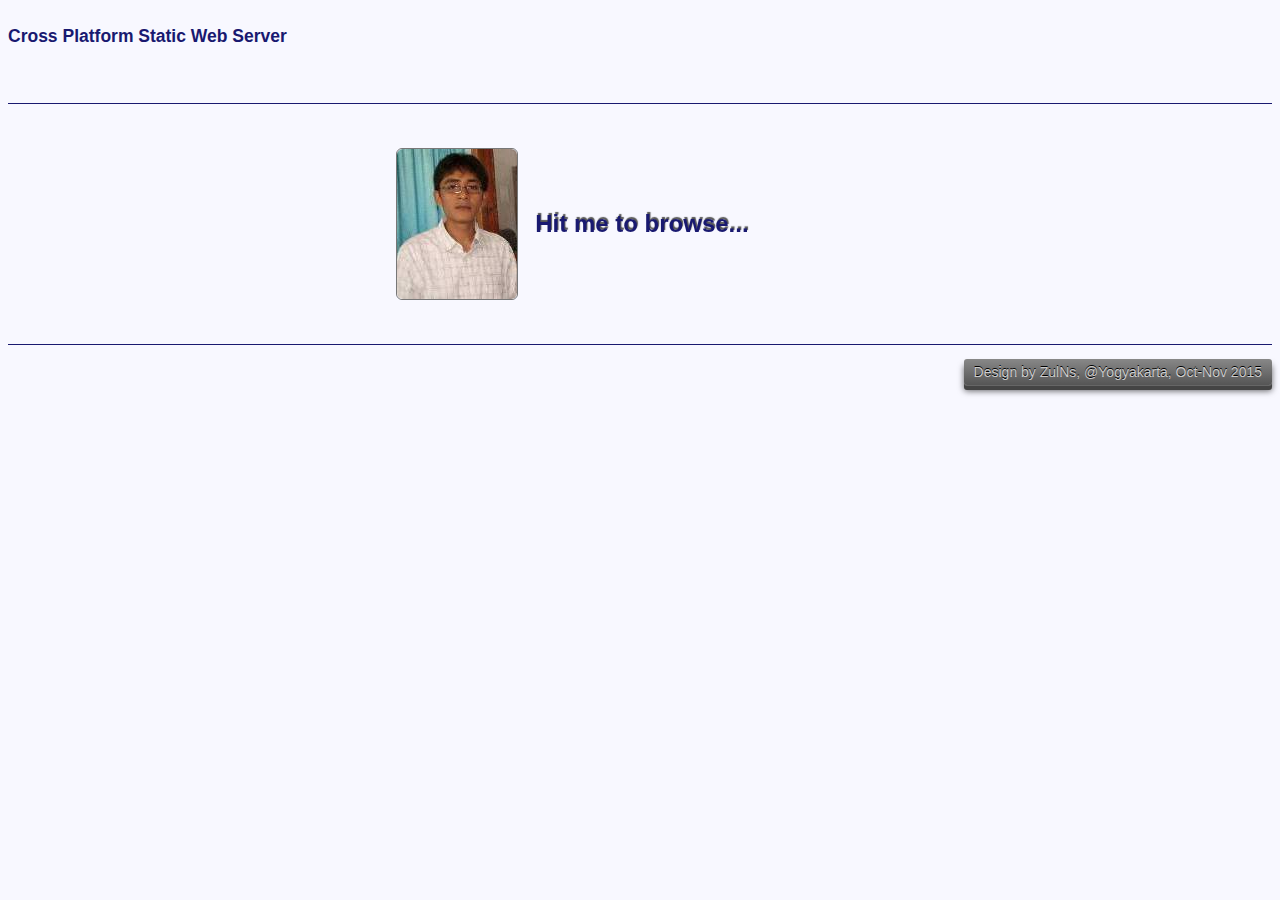
<file: index.html>
<!DOCTYPE html>
<html lang="en-US">
<head>
	<meta http-equiv="content-type" content="text/html; charset=UTF-8">
	<title>Cross Platform Static Web Server</title>
	<meta name="viewport" content="width=device-width, initial-scale=1.0">
	<meta name="Keywords" content="">
	<meta name="Description" content="Cross Platform Static Web Server">
	<link rel="icon" href="favicon.ico" type="image/x-icon">
	<link rel="stylesheet" href="style.css">
	<script type="text/javascript" src="filetype.js"></script>
	<script type="application/javascript" src="script.js"></script>
</head>
<body onload="initialize()">
	<h1 id="content_title"></h1>
	<div id="options">
		<span>Options:</span>
		<button id="view_list" class="button" onclick="setViewMode('list');">View <u>L</u>ist</button>
		<button id="view_tiles" class="button" onclick="setViewMode('tiles');">View <u>T</u>iles</button>
		<button id="shutdown" class="button" onclick="shutdown();"><u>S</u>hutdown Server</button>
	</div>
	<div id='content'>
		<div id="home_content">
			<div class="card-container">
				<div class="card">
					<div class="side"><img src="assets/images/zulns.jpg" alt="ZulNs"></div>
					<div class="side back"><img src="assets/images/merlin.jpg" alt="Merlin Siba"></div>
				</div>
				<span></span>
				<div class="center-text">
					<a href="#file:/" onclick="loadContent(this.href);">Hit me to browse...</a>
				</div>
			</div>
		</div>
		<table id="listed_content">
			<thead>
				<tr>
					<th class="filename" colspan="2">Name</th>
					<th class="filesize">Size</th>
					<th colspan="2">Modified Time</th>
				</tr>
			</thead>
			<tbody id="listed_body"></tbody>
		</table>
		<div id="tiled_content"></div>
	</div>
	<button id="author"></button>
	<div id="blanket"></div>
	<div id="dialog">
		<div id="dialog_message"></div>
		<!--<div id="user_response"></div>-->
		<input type="text" id="user_answer" value="">
		<div id="buttons_wrapper">
			<button id="button_ok" class="button" onclick="closeDialog(true);">Ok</button>
			<button id="button_cancel" class="button" onclick="closeDialog(false);">Cancel</button>
		</div>
	</div>
	<iframe id="iframe" name="iframe"></iframe>
	<img id="iframe_close" class="fadeOnHover" src="assets/images/close.png" onclick="closeIframe();">
</body>
</html>
</file>
<file: style.css>
html {
	font-size: 14px;
	font-family: Verdana, Geneva, sans-serif; /*Arial, Helvetica, sans-serif;*/
	color: MidnightBlue;
	background-color: GhostWhite;
}
h1 {
	font-size: 1.25em;
	font-style: normal;
	margin-top: 1.5em;
	margin-bottom: 2em;
}
h2 {
	font-size: 1.125em;
	font-style: normal;
}
a {
	display: block;
	width: 100%;
	height: 100%;
	text-decoration: none;
}
a:link {
	color: MidnightBlue;
}
a:visited {
	color: #f08;
}
/*a:link:active, a:visited:active {}*/
#content {
	display: table;
	float: left;
	width: 100%;
	height: 100%;
	line-height: 100%;
	border-style: solid;
	border-width: 1px 0;
	margin-top: 1.5em;
	padding: 0;
}
#home_content {
	display: block;
	margin: 20px 0;
}
#home_content a:hover {
	text-decoration: underline;
}
.card-container {
	position: relative;
	width: 512px;
	height: 200px;
	margin: auto;
	-webkit-perspective: 1000px;
	-moz-perspective: 1000px;
	perspective: 1000px;
	text-align: center;
}
.card {
	position: absolute;
	width: 122px;
	height: 152px;
	top: 24px;
	left: 12px;
	-webkit-transform-style: preserve-3d;
	-moz-transform-style: preserve-3d;
	transform-style: preserve-3d;
	-webkit-animation: flip 16s linear 0s infinite;
	-moz-animation: flip 16s linear 0s infinite;
	-o-animation: flip 16s linear 0s infinite;
	animation: flip 16s linear 0s infinite;
}
.card .side {
	position: absolute;
	width: 120px;
	height: 150px;
	-webkit-backface-visibility: hidden;
	-moz-backface-visibility: hidden;
	backface-visibility: hidden;
	border: 1px solid #777;
	-webkit-border-radius: 6px;
	-moz-border-radius: 6px;
	border-radius: 6px;
	text-align: center;
	line-height: 150px;
}
.card .back {
	-webkit-transform: rotateY(180deg);
	-moz-transform: rotateY(180deg);
	-o-transform: rotateY(180deg);
	transform: rotateY(180deg);
}
.card img {
	-webkit-border-radius: 6px;
	-moz-border-radius: 6px;
	border-radius: 6px;
}
@-webkit-keyframes flip {
	000.00% {-webkit-transform-origin: center; z-index: 2;}
	024.99% {-webkit-transform-origin: center; -webkit-transform: rotateY(720deg);}
	025.00% {-webkit-transform-origin: 200%; -webkit-transform: rotateY(720deg);}
	037.49% {-webkit-transform-origin: 200%; -webkit-transform: rotateY(900deg); z-index: 2;}
	037.50% {-webkit-transform-origin: 200%; -webkit-transform: rotateY(900deg); z-index: -2;}
	049.99% {-webkit-transform-origin: 200%; -webkit-transform: rotateY(1080deg); z-index: -2;}
	050.00% {-webkit-transform-origin: left; -webkit-transform: rotateY(1080deg); z-index: 2;}
	074.99% {-webkit-transform-origin: left; -webkit-transform: rotateY(1800deg);}
	075.00% {-webkit-transform-origin: 200%; -webkit-transform: rotateY(1800deg);}
	087.49% {-webkit-transform-origin: 200%; -webkit-transform: rotateY(1980deg); z-index: 2;}
	087.50% {-webkit-transform-origin: 200%; -webkit-transform: rotateY(1980deg); z-index: -2;}
	100.00% {-webkit-transform-origin: 200%; -webkit-transform: rotateY(2160deg); z-index: -2;}
}
@-moz-keyframes flip {
	000.00% {-moz-transform-origin: center; z-index: 2;}
	024.99% {-moz-transform-origin: center; -moz-transform: rotateY(720deg);}
	025.00% {-moz-transform-origin: 200%; -moz-transform: rotateY(720deg);}
	037.49% {-moz-transform-origin: 200%; -moz-transform: rotateY(900deg); z-index: 2;}
	037.50% {-moz-transform-origin: 200%; -moz-transform: rotateY(900deg); z-index: -2;}
	049.99% {-moz-transform-origin: 200%; -moz-transform: rotateY(1080deg); z-index: -2;}
	050.00% {-moz-transform-origin: left; -moz-transform: rotateY(1080deg); z-index: 2;}
	074.99% {-moz-transform-origin: left; -moz-transform: rotateY(1800deg);}
	075.00% {-moz-transform-origin: 200%; -moz-transform: rotateY(1800deg);}
	087.49% {-moz-transform-origin: 200%; -moz-transform: rotateY(1980deg); z-index: 2;}
	087.50% {-moz-transform-origin: 200%; -moz-transform: rotateY(1980deg); z-index: -2;}
	100.00% {-moz-transform-origin: 200%; -moz-transform: rotateY(2160deg); z-index: -2;}
}
@-o-keyframes flip {
	000.00% {-o-transform-origin: center; z-index: 2;}
	024.99% {-o-transform-origin: center; -o-transform: rotateY(720deg);}
	025.00% {-o-transform-origin: 200%; -o-transform: rotateY(720deg);}
	037.49% {-o-transform-origin: 200%; -o-transform: rotateY(900deg); z-index: 2;}
	037.50% {-o-transform-origin: 200%; -o-transform: rotateY(900deg); z-index: -2;}
	049.99% {-o-transform-origin: 200%; -o-transform: rotateY(1080deg); z-index: -2;}
	050.00% {-o-transform-origin: left; -o-transform: rotateY(1080deg); z-index: 2;}
	074.99% {-o-transform-origin: left; -o-transform: rotateY(1800deg);}
	075.00% {-o-transform-origin: 200%; -o-transform: rotateY(1800deg);}
	087.49% {-o-transform-origin: 200%; -o-transform: rotateY(1980deg); z-index: 2;}
	087.50% {-o-transform-origin: 200%; -o-transform: rotateY(1980deg); z-index: -2;}
	100.00% {-o-transform-origin: 200%; -o-transform: rotateY(2160deg); z-index: -2;}
}
@keyframes flip {
	000.00% {transform-origin: center; z-index: 2;}
	024.99% {transform-origin: center; transform: rotateY(720deg);}
	025.00% {transform-origin: 200%; transform: rotateY(720deg);}
	037.49% {transform-origin: 200%; transform: rotateY(900deg); z-index: 2;}
	037.50% {transform-origin: 200%; transform: rotateY(900deg); z-index: -2;}
	049.99% {transform-origin: 200%; transform: rotateY(1080deg); z-index: -2;}
	050.00% {transform-origin: left; transform: rotateY(1080deg); z-index: 2;}
	074.99% {transform-origin: left; transform: rotateY(1800deg);}
	075.00% {transform-origin: 200%; transform: rotateY(1800deg);}
	087.49% {transform-origin: 200%; transform: rotateY(1980deg); z-index: 2;}
	087.50% {transform-origin: 200%; transform: rotateY(1980deg); z-index: -2;}
	100.00% {transform-origin: 200%; transform: rotateY(2160deg); z-index: -2;}
}
/*
.card:hover {
	-webkit-animation-play-state: paused;
	-moz-animation-play-state: paused;
	-o-animation-play-state: paused;
	animation-play-state: paused;
}
*/
.card-container span {
	display: inline-block;
	height: 100%;
	vertical-align: middle;
}
.center-text {
	display: inline-block;
	text-align: center;
	vertical-align: middle;
	font-size: 24px;
	font-weight: bold;
	font-family: "Comic Sans MS", cursive, sans-serif;
	text-shadow: 1px -2px 1px #555;
	position: relative;
	z-index: -1;
}
table {
	border-collapse: separate;
	border-spacing: 0;
	margin: 10px 0 10px 0;
}
th {
	color: GhostWhite;
	background-color: LightSeaGreen;
	padding-top: 8px;
	padding-bottom: 6px;
}
tbody:before {
	content: "-";
	display: block;
	line-height: 10px;
	color: transparent;
}
th, td {
	white-space: nowrap;
	overflow: hidden;
}
td.fileicon {
	padding: 4px 6px 0 10px;
}
th.filename {
	padding-left: 36px;
	text-align: left;
}
.filesize {
	padding-left: 30px;
	text-align: right;
}
td.mod_date {
	padding-left: 30px;
}
td.mod_time {
	padding-left: 10px;
	padding-right: 10px;
}
tbody tr:focus {
	color: GhostWhite;
	background-color: LightSalmon;
} 
tbody tr:hover {
	color: GhostWhite;
	background-color: LightSalmon;
	cursor: pointer;
} 
tbody tr:focus a:link,
tbody tr:focus a:visited,
tbody tr:hover a:link,
tbody tr:hover a:visited {
	color: GhostWhite;
}
div.tile_wrapper {
	margin: 10px;
	padding: 0;
	border: 1px;
	width: 132px;
	height: 206px;
	float: left;
	text-align: center;
}
div.image_wrapper {
	margin: 0;
	padding: 0;
	width: 130px;
	height: 130px;
	border: 1px;
}
div.image_wrapper span {
	display: inline-block;
	height: 100%;
	vertical-align: middle;
}
div.image_wrapper img {
	margin: 0;
	padding: 0;
	max-width: 128px;
	max-height: 128px;
	border: 1px;
	vertical-align: middle;
	cursor: pointer;
}
div.image_wrapper img.focused {
	border: 1px solid LightSalmon;
}
div.filename {
	text-align: center;
	font-weight: normal;
	width: 130px;
	max-height: 64px;
	margin: 10px 0 0 0;
	padding: 0;
	word-wrap: break-word;
	overflow: hidden;
	border: 1px;
}
div.filename.focused {
	border: 1px solid LightSalmon;
	background-color: LightSalmon;
	color: GhostWhite;
}
div.filename.focused a:link,
div.filename.focused a:visited{
	color: GhostWhite;
}
div#options {
	white-space: nowrap;
}
.button {
	white-space: nowrap;
	display: inline-block;
	font-size: 1em;
	-webkit-box-shadow: 2px 2px 2px 1px #f0f7fa;
	-moz-box-shadow: 2px 2px 2px 1px #f0f7fa;
	box-shadow: 2px 2px 2px 1px #f0f7fa;
	background: -webkit-gradient(linear, left top, left bottom, color-stop(0.05, #33bdef), color-stop(1, #019ad2));
	background: -webkit-linear-gradient(top, #33bdef 5%, #019ad2 100%);
	background: -moz-linear-gradient(top, #33bdef 5%, #019ad2 100%);
	background: -o-linear-gradient(top, #33bdef 5%, #019ad2 100%);
	background: -ms-linear-gradient(top, #33bdef 5%, #019ad2 100%);
	background: linear-gradient(to bottom, #33bdef 5%, #019ad2 100%);
	filter: progid:DXImageTransform.Microsoft.gradient(startColorstr='#33bdef', endColorstr='#019ad2',GradientType=0);
	background-color: #33bdef;
	-webkit-border-radius: 6px;
	-moz-border-radius: 6px;
	border-radius: 6px;
	border: 1px solid #057fd0;
	cursor: pointer;
	color: GhostWhite;
	font-weight: bold;
	padding-top: 6px;
	padding-bottom: 6px;
	text-decoration: none;
	text-shadow: 0px -1px 0px #5b6178;
}
.button:enabled:hover {
	background: -webkit-gradient(linear, left top, left bottom, color-stop(0.05, #019ad2), color-stop(1, #33bdef));
	background: -webkit-linear-gradient(top, #019ad2 5%, #33bdef 100%);
	background: -moz-linear-gradient(top, #019ad2 5%, #33bdef 100%);
	background: -o-linear-gradient(top, #019ad2 5%, #33bdef 100%);
	background: -ms-linear-gradient(top, #019ad2 5%, #33bdef 100%);
	background: linear-gradient(to bottom, #019ad2 5%, #33bdef 100%);
	filter: progid:DXImageTransform.Microsoft.gradient(startColorstr='#019ad2', endColorstr='#33bdef',GradientType=0);
	background-color: #019ad2;
}
.button:enabled:active {
	position: relative;
	top: 1px;
}
.button:disabled {
	cursor: not-allowed;
	color: #5b6178;
	text-shadow: 0px -1px 0px GhostWhite;
}
#options .button {
	padding-left: 10px;
	padding-right: 10px;
	margin-left: 20px;
}
#author {
	float: right;
	white-space: nowrap;
	font-size: 1em;
	cursor: none;
	padding: 5px 10px;
	margin: 14px 0 18px 10px;
	color: #ccc;
	background-color: #555;
	background: -webkit-linear-gradient(#888, #555);
	background: linear-gradient(#888, #555);
	border: 0 none;
	-webkit-border-radius: 3px;
	-moz-border-radius: 3px;
	border-radius: 3px;
	text-shadow: 0 -1px 0 #000;
	box-shadow: 0 1px 0 #666, 0 5px 0 #444, 0 6px 6px rgba(0,0,0,0.6);
	-webkit-transition: all 150ms ease;
	-moz-transition: all 150ms ease;
	-o-transition: all 150ms ease;
	transition: all 150ms ease;
	-webkit-animation: pulsate 1.2s linear 0s infinite;
	-moz-animation: pulsate 1.2s linear 0s infinite;
	-o-animation: pulsate 1.2s linear 0s infinite;
	animation: pulsate 1.2s linear 0s infinite;
}
@-webkit-keyframes pulsate {
	000% {color: #ddd; text-shadow: 0 -1px 0 #000;}
	050% {color: #fff; text-shadow: 0 -1px 0 #444, 0 0 5px #ffd, 0 0 8px #fff;}
	100% {color: #ddd; text-shadow: 0 -1px 0 #000;}
}
@-moz-keyframes pulsate {
	000% {color: #ddd; text-shadow: 0 -1px 0 #000;}
	050% {color: #fff; text-shadow: 0 -1px 0 #444, 0 0 5px #ffd, 0 0 8px #fff;}
	100% {color: #ddd; text-shadow: 0 -1px 0 #000;}
}
@-o-keyframes pulsate {
	000% {color: #ddd; text-shadow: 0 -1px 0 #000;}
	050% {color: #fff; text-shadow: 0 -1px 0 #444, 0 0 5px #ffd, 0 0 8px #fff;}
	100% {color: #ddd; text-shadow: 0 -1px 0 #000;}
}
@keyframes pulsate {
	000% {color: #ddd; text-shadow: 0 -1px 0 #000;}
	050% {color: #fff; text-shadow: 0 -1px 0 #444, 0 0 5px #ffd, 0 0 8px #fff;}
	100% {color: #ddd; text-shadow: 0 -1px 0 #000;}
}
/*button:active {
	color: #fff;
	text-shadow: 0 -1px 0 #444, 0 0 5px #ffd, 0 0 8px #fff;
	box-shadow: 0 1px 0 #666, 0 2px 0 #444, 0 2px 2px rgba(0,0,0,0.9);
	-webkit-transform: translateY(3px);
	transform: translateY(3px);
	-webkit-animation: none;
	animation: none;
}*/
#blanket {
	display: none;
	position: fixed;
	left: 0;
	top: 0;
	width: 100%;
	height: 100%;
	margin: 0;
	padding: 0;
	border:0;
	z-index: 998;
	background-color: rgba(0,0,0,0.5);
	background-color: #000;
	opacity: 0.5;
	filter: alpha(opacity=50);
}
#dialog {
	display: none;
	position: fixed;
	width: 384px;
	height: 200px;
	top: 0;
	bottom: 0;
	left: 0;
	right: 0;
	margin: auto;
	border: 2px solid MidnightBlue;
	-webkit-border-radius: 6px;
	-moz-border-radius: 6px;
	border-radius: 6px;
	background-color: GhostWhite;
	overflow: visible;
	z-index: 999;
}
#dialog div {
	width: 90%;
	left: 5%;
	/*border: 1px solid MidnightBlue;*/
}
#dialog_message {
	position: relative;
	top: 10%;
}
#user_answer {
	position: relative;
	width: 88.8%;
	left: 5%;
	margin-top: 8%;
}
#buttons_wrapper {
	position: absolute;
	bottom: 10%;
	text-align: center;
	/*
	transform: translateX(-50%);
	transform: translateY(-100%);
	*/
}
#dialog .button {
	width: 96px;
}
#button_cancel {
	margin-left: 30px;
}
#iframe {
	display: none;
	position: fixed;
	width: 100%;
	height: 100%;
	z-index: 900;
	left: 0;
	top: 0;
	padding: 0;
	border: 0 none transparent;
	outline: none;
	margin: 0;
	background-color: rgba(0, 0, 0, 0.5);
}
#iframe_close {
	display: none;
	position: fixed;
	cursor: pointer;
	z-index: 905;
	height: 10%;
	top: 0;
	right: 0;
	cursor: pointer;
	background-color: transparent;
	opacity: 0;
	filter: alpha(opacity=0);
}
#iframe_close:hover {
	opacity: 1;
	filter: alpha(opacity=100);
}
.fadeOnHover {
	transition: opacity 2s linear;
	-webkit-transition: opacity 2s linear;
	-moz-transition: opacity 2s linear;
	-o-transition: opacity 2s linear;
}
.fade {
	animation: fade 2s linear;
	-webkit-animation: fade 2s linear;
	-moz-animation: fade 2s linear;
	-o-animation: fade 2s linear;
}
@-webkit-keyframes fade {
	040% {opacity: 1;}
	060% {opacity: 1;}
	100% {opacity: 0;}
}
@-moz-keyframes fade {
	040% {opacity: 1;}
	060% {opacity: 1;}
	100% {opacity: 0;}
}
@-o-keyframes fade {
	040% {opacity: 1;}
	060% {opacity: 1;}
	100% {opacity: 0;}
}
@keyframes fade {
	040% {opacity: 1;}
	060% {opacity: 1;}
	100% {opacity: 0;}
}
</file>
